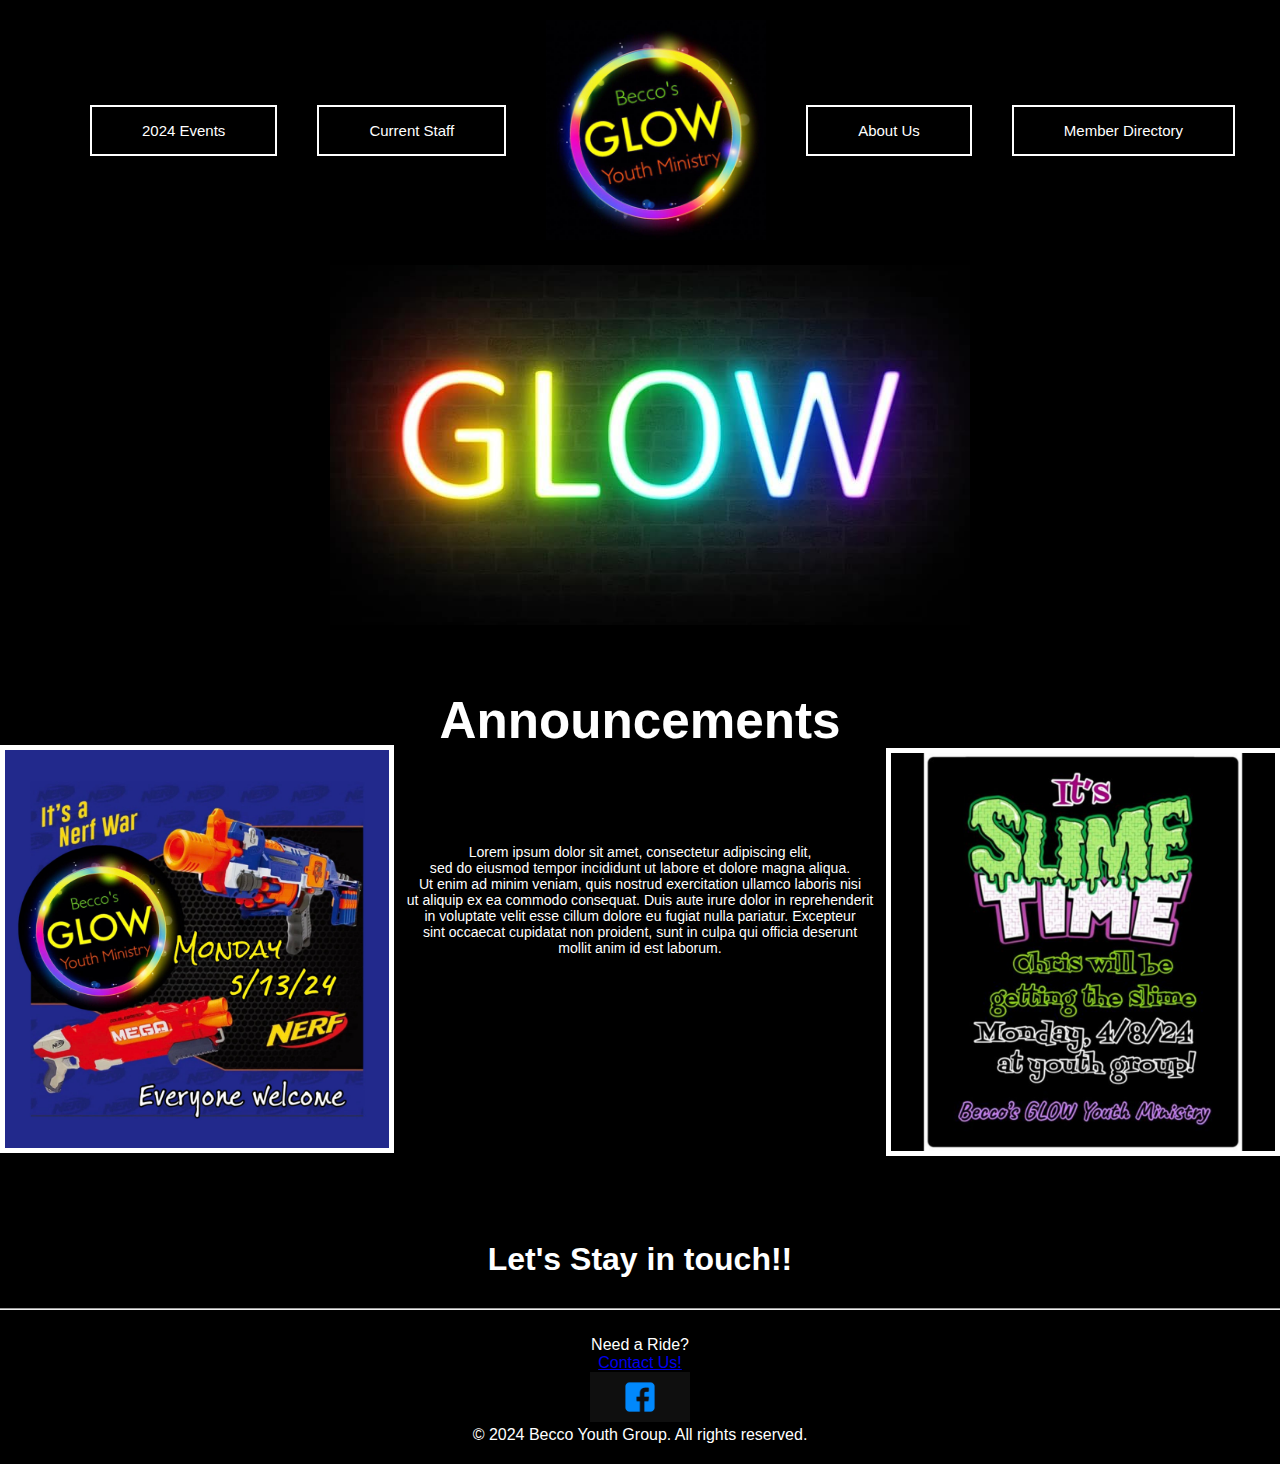
<file: index.html>
<!DOCTYPE html>
<html lang="en">
<head>
    <meta charset="UTF-8">
    <meta name="viewport" content="width=device-width, initial-scale=1.0">
    <title>Becco Youth Group</title>
    <link rel="stylesheet" href="styles.css" />
    <link rel="icon" type="image/x-icon" href="favicon.ico">
</head>
<body>
<div class="image-container">
    <div class="inner-container">
        <div class="left-buttons">
            <a href = "calendar.html"><button>2024 Events</button></a>
            <a href = "current_staff.html"><button>Current Staff</button></a>
        </div>
        <img src="309591042_192781796476042_3925392253524476422_n.jpg" alt="Becco YG logo">
        <div class="right-buttons">
            <a href = "about.html"><button>About Us</button></a>
            <a href="member_directory.php"><button>Member Directory</button></a>
        </div>
    </div>
</div>
<div class ="becco-start-end-graphic">
    <img src="GLOW.jpg" alt="Becco Glow Banner">
</div>
<div class="announcement-container-img">
 <img src = "442440267_459879439766275_127080721334848971_n.jpg" alt = "Anncouncement">
</div>
<div class ="announcement-container-img2">
    <img src = "435464436_439965525091000_8187432567710359257_n.jpg" alt = "Anncouncement2">
</div>
<div class ="announcement-text-container">
    <h1>Announcements</h1>
</div>
<div class ="announcement-text-container2">
    <p>
        Lorem ipsum dolor sit amet, consectetur adipiscing elit,<br>
        sed do eiusmod tempor incididunt ut labore et dolore magna aliqua.<br>
        Ut enim ad minim veniam, quis nostrud exercitation ullamco laboris nisi<br>
        ut aliquip ex ea commodo consequat. Duis aute irure dolor in reprehenderit<br>
        in voluptate velit esse cillum dolore eu fugiat nulla pariatur. Excepteur<br>
        sint occaecat cupidatat non proident, sunt in culpa qui officia deserunt<br>
        mollit anim id est laborum.
    </p>
</div>
<div class="footer">
    <h1>Let's Stay in touch!!</h1>
    <hr class = "footer-line">
    <br><br>
    <p>Need a Ride?</p>
    <p><a href ="contact.html"> Contact Us!</a></p>
    <a href ="https://www.facebook.com/beccoyouthgroup" class ="facebook-link">
        <img src = "facebookdarkmode_logo.png" class ="facebook-image" alt="Facebook Logo" >
    </a>
    <p>© 2024 Becco Youth Group. All rights reserved.</p>
</div>
</body>
</html>
</file>
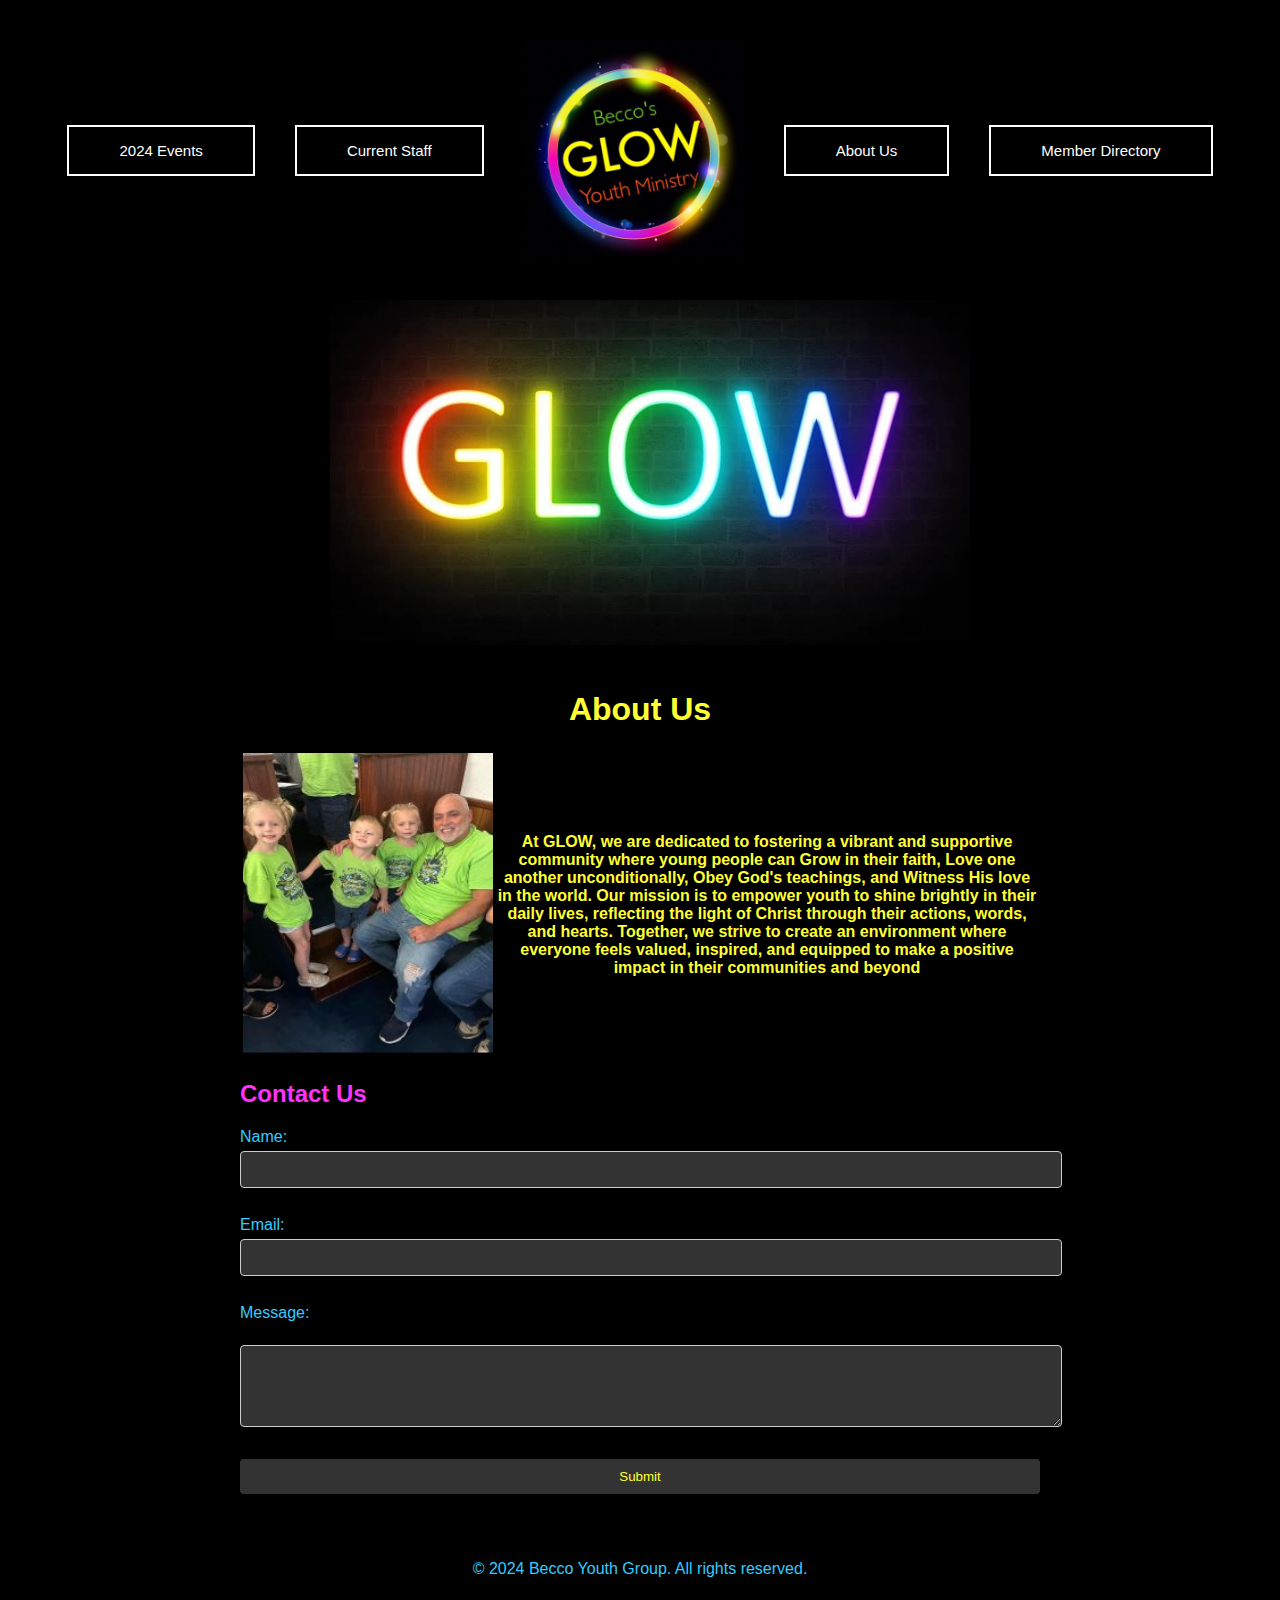
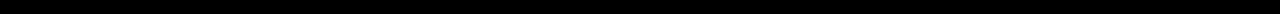
<file: about.html>
<!DOCTYPE html>
<html lang="en">
<head>
    <meta charset="UTF-8">
    <meta name="viewport" content="width=device-width, initial-scale=1.0">
    <title>About Us - Becco Youth Group</title>
    <link rel="stylesheet" href="styles_about.css">
    <link rel="icon" type="image/x-icon" href="favicon.ico">
</head>
<body>
<div class="image-container">
    <div class="image-container">
        <div class="inner-container">
            <div class="left-buttons">
                <a href = "calendar.html"><button>2024 Events</button></a>
                <a href = "current_staff.html"><button>Current Staff</button></a>
            </div>
            <a href = "index.html"><img src="309591042_192781796476042_3925392253524476422_n.jpg" alt="Becco YG logo"></a>
            <div class="right-buttons">
                <a href = "about.html"><button>About Us</button></a>
                <a href="member_directory.php"><button>Member Directory</button></a>
            </div>
        </div>
    </div>
</div>

<div class ="becco-start-end-graphic">
    <img src="GLOW.jpg" alt="Becco Glow Banner">
</div>

<div class="about-section">
    <h1>About Us</h1>
    <table>
    <th><img src = "about_us.jpg" alt = "about_us" height = "300px" width = "250px"></th>
    <th><p>At GLOW, we are dedicated to fostering a vibrant and supportive community 
        where young people can Grow in their faith, Love one another unconditionally,
         Obey God's teachings, and Witness His love in the world. Our mission is to empower 
         youth to shine brightly in their daily lives, reflecting the light of Christ 
         through their actions, words, and hearts. Together, we strive to create an environment
         where everyone feels valued, inspired, and equipped to make a positive impact in their 
         communities and beyond</p></th>
    </table>
    
    <div class="contact-form">
        <h2>Contact Us</h2>
        <form action="submit.php" method="post">
            <label for="name">Name:</label>
            <input type="text" id="name" name="name" required><br><br>
        
            <label for="email">Email:</label>
            <input type="email" id="email" name="email" required><br><br>
        
            <label for="message">Message:</label><br>
            <textarea id="message" name="message" rows="4" cols="50" required></textarea><br><br>
        
            <input type="submit" value="Submit">
        </form>
    </div>
</div>

<footer>
    <p>&copy; 2024 Becco Youth Group. All rights reserved.</p>
</footer>
</body>
</html>
</file>
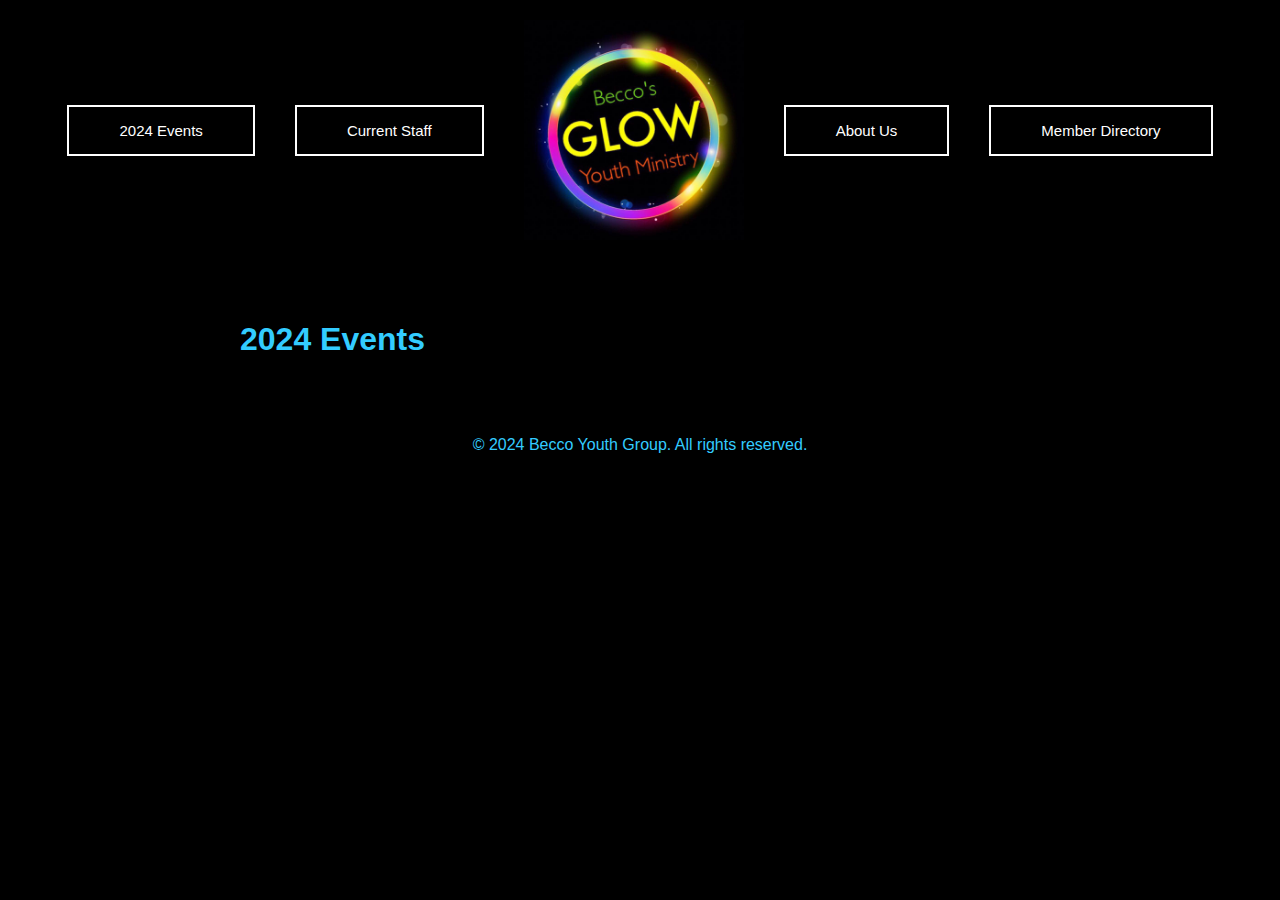
<file: calendar.html>
<!DOCTYPE html>
<html lang="en">
<head>
    <meta charset="UTF-8">
    <meta name="viewport" content="width=device-width, initial-scale=1.0">
    <title>2024 Calendar - Becco Youth Group</title>
    <link rel="stylesheet" href="styles_calendar.css">
    <link rel="icon" type="image/x-icon" href="favicon.ico">
</head>
<body>
<div class="image-container">
    <div class="inner-container">
        <div class="left-buttons">
            <a href="calendar.html"><button>2024 Events</button></a>
            <a href="current_staff.html"><button>Current Staff</button></a>
        </div>
        <a href="index.html"><img src="309591042_192781796476042_3925392253524476422_n.jpg" alt="Becco YG logo"></a>
        <div class="right-buttons">
            <a href="about.html"><button>About Us</button></a>
            <a href="member_directory.php"><button>Member Directory</button></a>
        </div>
    </div>
</div>

<div class="calendar-section">
    <h1 style="color: #33ccff">2024 Events</h1>
    <div id="calendar"></div>
</div>

<footer>
    <p>&copy; 2024 Becco Youth Group. All rights reserved.</p>
</footer>
</body>
</html>

<script>
    document.addEventListener("DOMContentLoaded", function() {
        fetch('fetch_events.php')
            .then(response => response.json())
            .then(events => {
                const calendar = document.getElementById('calendar');
                events.forEach(event => {
                    const eventElement = document.createElement('div');
                    eventElement.classList.add('event');
                    eventElement.innerHTML = `<h3>${event.title}</h3><p>${event.description}</p><p>${event.event_date}</p>`;
                    calendar.appendChild(eventElement);
                });
            });
    });
    </script>
</file>
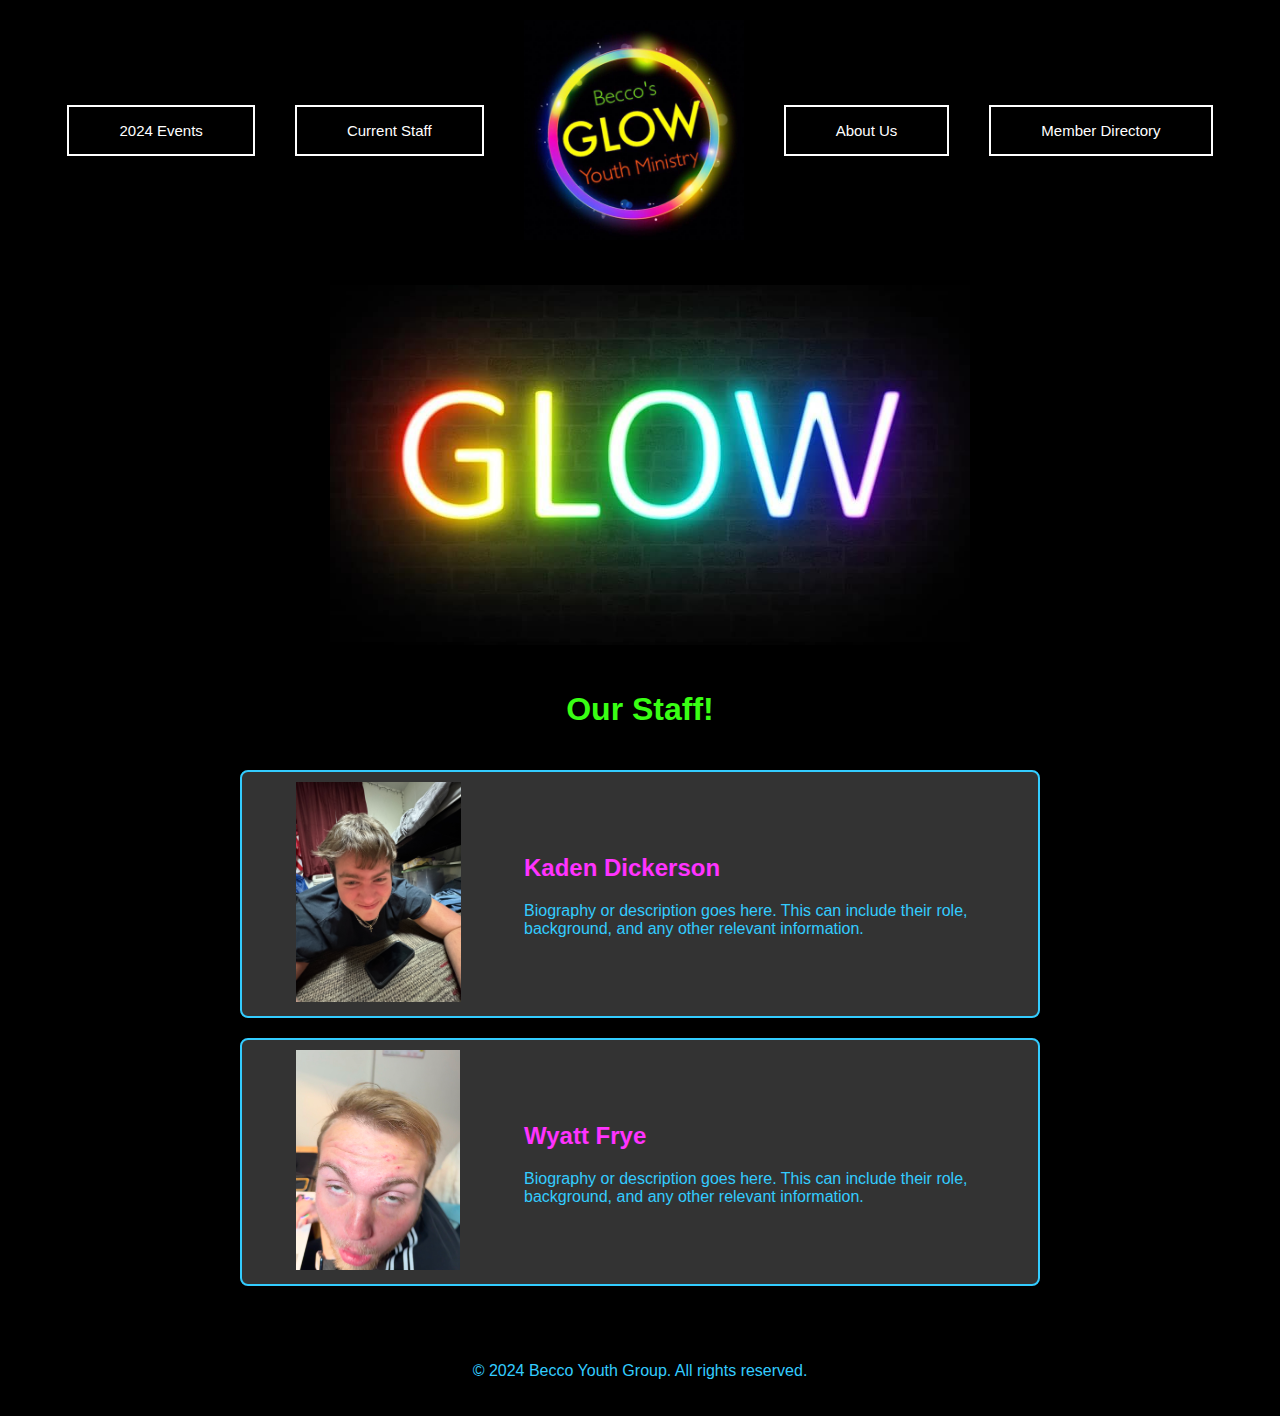
<file: current_staff.html>
<!DOCTYPE html>
<html lang="en">
<head>
    <meta charset="UTF-8">
    <meta name="viewport" content="width=device-width, initial-scale=1.0">
    <title>About Us - Becco Youth Group</title>
    <link rel="stylesheet" href="current_staff.css">
    <link rel="icon" type="image/x-icon" href="favicon.ico">
</head>
<body>
<div class="image-container">
    <div class="inner-container">
        <div class="left-buttons">
            <a href="calendar.html"><button>2024 Events</button></a>
            <a href="current_staff.html"><button>Current Staff</button></a>
        </div>
        <a href="index.html"><img src="309591042_192781796476042_3925392253524476422_n.jpg" alt="Becco YG logo"></a>
        <div class="right-buttons">
            <a href="about.html"><button>About Us</button></a>
            <a href="member_directory.php"><button>Member Directory</button></a>
        </div>
    </div>
</div>

<div class="becco-start-end-graphic">
    <img src="GLOW.jpg" alt="Becco Glow Banner">
</div>

<div class="about-section">
    <h1 style="color: #39ff14">Our Staff!</h1>
    <div class="staff-table">
        <div class="staff-row">
            <div class="staff-pic">
                <img src="IMG_1130.jpeg" alt="staff_pic" height="220px">
            </div>
            <div class="staff-info">
                <h2>Kaden Dickerson</h2>
                <p>Biography or description goes here. This can include their role, background, and any other relevant information.</p>
            </div>
        </div>
        <div class="staff-row">
            <div class="staff-pic">
                <img src="IMG_1132.jpeg" alt="staff_pic" height="220px">
            </div>
            <div class="staff-info">
                <h2>Wyatt Frye</h2>
                <p>Biography or description goes here. This can include their role, background, and any other relevant information.</p>
            </div>
        </div>
    </div>
</div>

<footer>
    <p>&copy; 2024 Becco Youth Group. All rights reserved.</p>
</footer>
</body>
</html>
</file>
<file: styles.css>
@keyframes fadeIn {
    from {
        opacity: 0;
    }
    to {
        opacity: 1;
    }
}

body {
    margin: 0;
    display: flex;
    justify-content: center;
    align-items: flex-start;
    min-height: 100vh;
    background-color: black;
    font-family: Arial, sans-serif;
    animation: fadeIn 2s ease-in-out;
}

.image-container {
    width: 100%;
    display: flex;
    flex-direction: column;
    align-items: center;
    background-color: black;
    padding: 20px 0;
    position: relative;
    margin-left: 45px;
}

.inner-container {
    display: flex;
    align-items: center;
    justify-content: center;
    position: relative;
    animation: fadeIn 1s ease-in-out;
}

.inner-container img {
    max-width: 220px;
    height: auto;
    display: block;
    margin: 0 20px;
    transition: transform 0.3s ease;
}

.inner-container img:hover {
    transform: scale(1.1);
}

.left-buttons,
.right-buttons {
    display: flex;
    flex-direction: row;
    align-items: center;
}

.left-buttons button,
.right-buttons button {
    margin: 0 20px;
    padding: 15px 50px;
    font-size: 15px;
    color: white;
    background-color: black;
    cursor: pointer;
    border: 2px solid white;
    transition: background-color 0.3s ease, color 0.3s ease, transform 0.3s ease;
}

.left-buttons button:hover,
.right-buttons button:hover {
    background-color: grey;
    color: black;
    transform: scale(1.1);
}

.becco-start-end-graphic {
    width: 50%;
    display: flex;
    justify-content: flex-end;
    align-items: flex-end;
    margin-top: 230px;
    margin-left: 25%;
    margin-right: 50%;
    padding-left: 10px;
    position: absolute;
    top: 35px;
    left: 0;
    z-index: -1;
    animation: slideInFromLeft 1s ease-in-out;
}

.becco-start-end-graphic img {
    max-width: 100%;
    height: auto;
}

.announcement-container-img {
    width: 30%;
    display: flex;
    justify-content: flex-end;
    align-items: flex-end;
    margin-top: 710px;
    padding-left: 10px;
    position: absolute;
    top: 35px;
    left: 0;
    z-index: 1;
    animation: fadeIn 1.5s ease-in-out;
}

.announcement-container-img img {
    border: 5px solid white;
    max-width: 100%;
    height: auto;
    transition: transform 0.3s ease;
}

.announcement-container-img img:hover {
    transform: scale(1.05);
}

.announcement-container-img2 {
    width: 40%;
    display: flex;
    justify-content: flex-end;
    align-items: flex-end;
    margin-top: 710px;
    padding-left: 10px;
    position: absolute;
    top: 38px;
    right: 0;
    z-index: 1;
    animation: fadeIn 1.5s ease-in-out;
}

.announcement-container-img2 img {
    border: 5px solid white;
    width: 75%;
    height: 98%;
    transition: transform 0.3s ease;
}

.announcement-container-img2 img:hover {
    transform: scale(1.05);
}

.announcement-text-container {
    width: 60%;
    background-color: black;
    display: flex;
    justify-content: center;
    align-items: center;
    position: absolute;
    top: 720px;
    left: 50%;
    transform: translate(-50%, -50%);
    z-index: -1; 
    animation: fadeIn 2s ease-in-out;
}

.announcement-text-container h1 {
    color: white;
    font-size: 4vw;
    text-align: center;
    margin: 0;
    padding: 10px;
    white-space: nowrap;
    transition: color 0.3s ease;
}

.announcement-text-container h1:hover {
    color: grey;
}

.announcement-text-container2 {
    width: 60%;
    background-color: black;
    display: flex;
    justify-content: center;
    align-items: center;
    position: absolute;
    top: 900px;
    left: 50%;
    transform: translate(-50%, -50%);
    z-index: -1;
    animation: fadeIn 2.5s ease-in-out;
}

.announcement-text-container2 p {
    color: white;
    font-size: 1.1vw;
    text-align: center;
    margin: 0;
    padding: 10px;
    white-space: nowrap;
    transition: color 0.3s ease;
}

.announcement-text-container2 p:hover {
    color: grey;
}

.footer {
    width: 100%;
    background-color: black;
    color: white;
    text-align: center;
    padding: 20px 0;
    position: absolute;
    top: 1200px;
    left: 0;
    z-index: 1; /* Ensure the footer is above other elements */
    animation: slideInFromBottom 1s ease-in-out;
}

.footer p {
    margin: 0;
    font-size: 1em;
}

.footer-line {
    position: absolute;
    left: 50%;
    transform: translateX(-50%);
    width: 100%;
}

.facebook-link {
    text-decoration: none;
}

.facebook-image {
    width: 100px;
    height: auto;
    transition: transform 0.3s ease;
}

.facebook-link:hover .facebook-image {
    transform: scale(0.9); /* Adjust the scale factor as needed */
}
</file>
<file: styles_about.css>
@keyframes fadeIn {
    from {
        opacity: 0;
    }
    to {
        opacity: 1;
    }
}

body {
    margin: 0;
    display: flex;
    flex-direction: column;
    align-items: center;
    min-height: 100vh;
    background-color: black; /* Black background */
    font-family: Arial, sans-serif;
    animation: fadeIn 1s ease-in-out; /* Apply fadeIn animation */
}
h1{
    text-align: center;
}

.image-container {
    width: 100%;
    display: flex;
    flex-direction: column;
    align-items: center;
    background-color: black; /* Black background */
    padding: 20px 0;
    position: relative;
}

.inner-container {
    display: flex;
    align-items: center;
    justify-content: center;
    position: relative;
    animation: fadeIn 1s ease-in-out;
}

.inner-container img {
    max-width: 220px;
    height: auto;
    display: block;
    margin: 0 20px;
    transition: transform 0.3s ease;
}

.inner-container img:hover {
    transform: scale(1.1);
}

.left-buttons,
.right-buttons {
    display: flex;
    flex-direction: row;
    align-items: center;
}

.left-buttons button,
.right-buttons button {
    margin: 0 20px;
    padding: 15px 50px;
    font-size: 15px;
    color: white;
    background-color: black;
    cursor: pointer;
    border: 2px solid white;
    transition: background-color 0.3s ease, color 0.3s ease, transform 0.3s ease;
}

.left-buttons button:hover,
.right-buttons button:hover {
    background-color: #555555; /* Darker grey on hover */
    color: #ffff33; /* Neon yellow text */
    transform: scale(1.1);
}

.becco-start-end-graphic {
    width: 50%;
    display: flex;
    justify-content: flex-end;
    align-items: flex-end;
    margin-top: 250px;
    margin-left: 25%;
    margin-right: 50%;
    padding-left: 10px;
    position: absolute;
    top: 35px;
    left: 0;
    z-index: -1;
    animation: slideInFromLeft 1s ease-in-out;
}

.becco-start-end-graphic img {
    max-width: 100%;
    height: auto;
}

.about-section {
    width: 80%;
    max-width: 800px;
    background-color: black; /* Black background */
    color: #ffff33; /* Neon yellow text */
    padding: 20px;
    margin-top: 350px;
    border-radius: 8px;
    box-shadow: 0 0 10px rgba(0, 0, 0, 0.1);
    display: flex;
    flex-direction: column;
    justify-content: space-between; /* Ensure spacing between elements */
}

.contact-form {
    flex-grow: 1; /* Ensure the form grows to take up remaining space */
}

.contact-form h2 {
    color: #ff33ff; /* Neon purple text */
}

.contact-form label {
    display: block;
    margin-bottom: 5px;
    color: #33ccff; /* Neon blue text */
}

.contact-form input,
.contact-form textarea {
    width: 100%;
    padding: 10px;
    margin-bottom: 10px;
    border: 1px solid #ccc;
    border-radius: 4px;
    background-color: #333333; /* Dark grey background for inputs */
    color: #ffff33; /* Neon yellow text */
}

.contact-form input[type="submit"] {
    background-color: #333333; /* Dark grey background for button */
    color: #ffff33; /* Neon yellow text */
    border: none;
    cursor: pointer;
    transition: background-color 0.3s ease;
}

.contact-form input[type="submit"]:hover {
    background-color: #555555; /* Darker grey on hover */
}

footer {
    width: 100%;
    background-color: black; /* Black background */
    color: #33ccff; /* Neon blue text */
    text-align: center;
    padding: 20px;
    position: relative;
}
</file>
<file: styles_calendar.css>
body {
    margin: 0;
    display: flex;
    flex-direction: column;
    align-items: center;
    min-height: 100vh;
    background-color: black; /* Black background */
    font-family: Arial, sans-serif;
    color: #ffff33; /* Neon yellow text */
}

.image-container {
    width: 100%;
    display: flex;
    flex-direction: column;
    align-items: center;
    background-color: black; /* Black background */
    padding: 20px 0;
    position: relative;
}

.inner-container {
    display: flex;
    align-items: center;
    justify-content: center;
    position: relative;
    animation: fadeIn 1s ease-in-out;
}

.inner-container img {
    max-width: 220px;
    height: auto;
    display: block;
    margin: 0 20px;
    transition: transform 0.3s ease;
}

.inner-container img:hover {
    transform: scale(1.1);
}

.left-buttons,
.right-buttons {
    display: flex;
    flex-direction: row;
    align-items: center;
}

.left-buttons button,
.right-buttons button {
    margin: 0 20px;
    padding: 15px 50px;
    font-size: 15px;
    color: white;
    background-color: black;
    cursor: pointer;
    border: 2px solid white;
    transition: background-color 0.3s ease, color 0.3s ease, transform 0.3s ease;
}

.left-buttons button:hover,
.right-buttons button:hover {
    background-color: #555555; /* Darker grey on hover */
    color: #ffff33; /* Neon yellow text */
    transform: scale(1.1);
}

.calendar-section {
    width: 80%;
    max-width: 800px;
    background-color: black; /* Black background */
    color: #ffff33; /* Neon yellow text */
    padding: 20px;
    margin-top: 20px;
    border-radius: 8px;
    box-shadow: 0 0 10px rgba(0, 0, 0, 0.1);
    display: flex;
    flex-direction: column;
    justify-content: space-between; /* Ensure spacing between elements */
}

footer {
    width: 100%;
    background-color: black; /* Black background */
    color: #33ccff; /* Neon blue text */
    text-align: center;
    padding: 20px;
    position: relative;
}

.event {
    background-color: #333333; /* Dark grey background */
    color: #ffff33; /* Neon yellow text */
    padding: 10px;
    margin-bottom: 10px;
    border-radius: 8px;
    box-shadow: 0 0 10px rgba(0, 0, 0, 0.1);
}
</file>
<file: current_staff.css>
body {
    margin: 0;
    display: flex;
    flex-direction: column;
    align-items: center;
    min-height: 100vh;
    background-color: black; /* Black background */
    font-family: Arial, sans-serif;
    animation: fadeIn 1s ease-in-out; /* Apply fadeIn animation */
}

h1 {
    text-align: center;
}

.image-container {
    width: 100%;
    display: flex;
    flex-direction: column;
    align-items: center;
    background-color: black; /* Black background */
    padding: 20px 0;
    position: relative;
}

.inner-container {
    display: flex;
    align-items: center;
    justify-content: center;
    position: relative;
    animation: fadeIn 1s ease-in-out;
}

.inner-container img {
    max-width: 220px;
    height: auto;
    display: block;
    margin: 0 20px;
    transition: transform 0.3s ease;
}

.inner-container img:hover {
    transform: scale(1.1);
}

.left-buttons,
.right-buttons {
    display: flex;
    flex-direction: row;
    align-items: center;
}

.left-buttons button,
.right-buttons button {
    margin: 0 20px;
    padding: 15px 50px;
    font-size: 15px;
    color: white;
    background-color: black;
    cursor: pointer;
    border: 2px solid white;
    transition: background-color 0.3s ease, color 0.3s ease, transform 0.3s ease;
}

.left-buttons button:hover,
.right-buttons button:hover {
    background-color: #555555; /* Darker grey on hover */
    color: #ffff33; /* Neon yellow text */
    transform: scale(1.1);
}

.becco-start-end-graphic {
    width: 50%;
    display: flex;
    justify-content: flex-end;
    align-items: flex-end;
    margin-top: 250px;
    margin-left: 25%;
    margin-right: 50%;
    padding-left: 10px;
    position: absolute;
    top: 35px;
    left: 0;
    z-index: -1;
    animation: slideInFromLeft 1s ease-in-out;
}

.becco-start-end-graphic img {
    max-width: 100%;
    height: auto;
}

.about-section {
    width: 80%;
    max-width: 800px;
    background-color: black; /* Black background */
    color: #ffff33; /* Neon yellow text */
    padding: 20px;
    margin-top: 390px;
    border-radius: 8px;
    box-shadow: 0 0 10px rgba(0, 0, 0, 0.1);
    display: flex;
    flex-direction: column;
    justify-content: space-between; /* Ensure spacing between elements */
}

.staff-table {
    width: 100%;
    margin-top: 20px;
}

.staff-row {
    display: flex;
    align-items: center;
    margin-bottom: 20px;
    border: 2px solid #33ccff; /* Neon blue border */
    padding: 10px;
    border-radius: 8px;
    background-color: #333333; /* Dark grey background */
}

.staff-pic {
    flex: 1;
    text-align: center;
}

.staff-info {
    flex: 2;
    padding-left: 20px;
}

.staff-info h2 {
    color: #ff33ff; /* Neon purple text */
}

.staff-info p {
    color: #33ccff; /* Neon blue text */
}

footer {
    width: 100%;
    background-color: black; /* Black background */
    color: #33ccff; /* Neon blue text */
    text-align: center;
    padding: 20px;
    position: relative;
}
</file>
